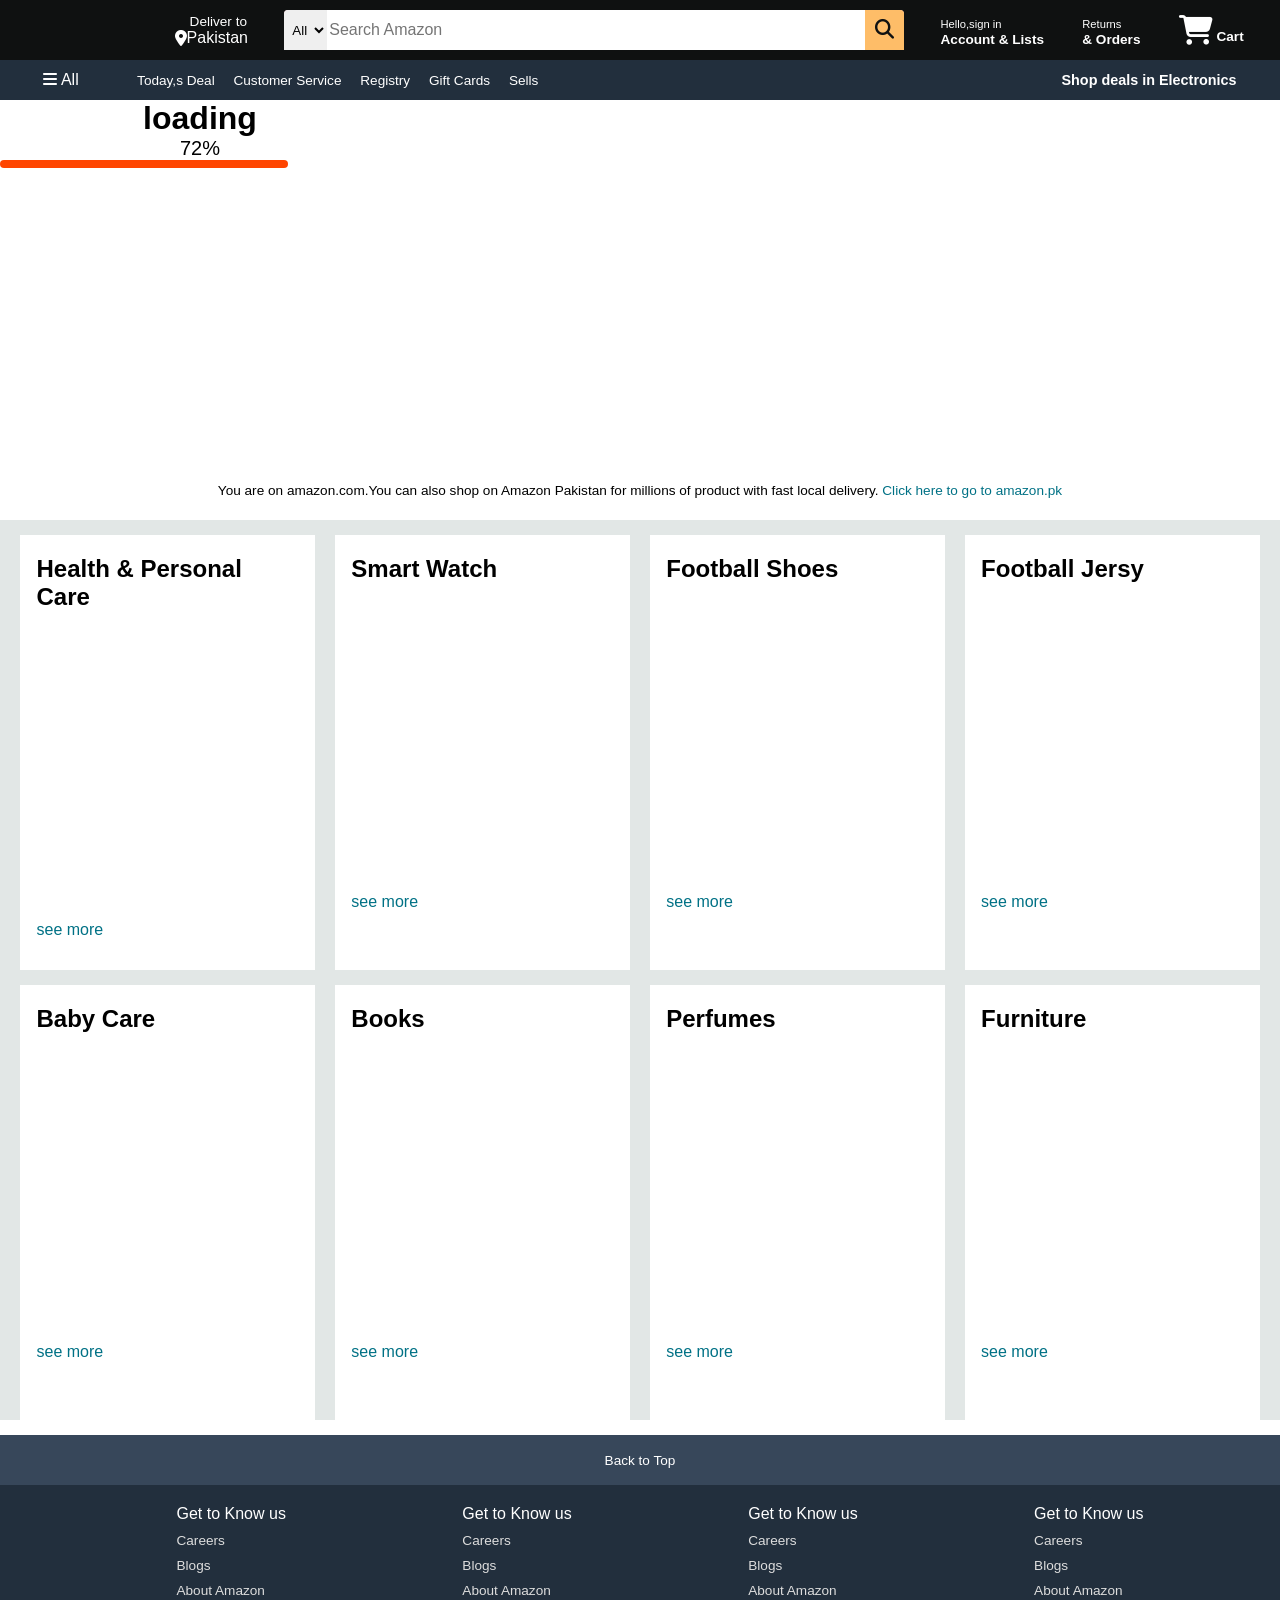
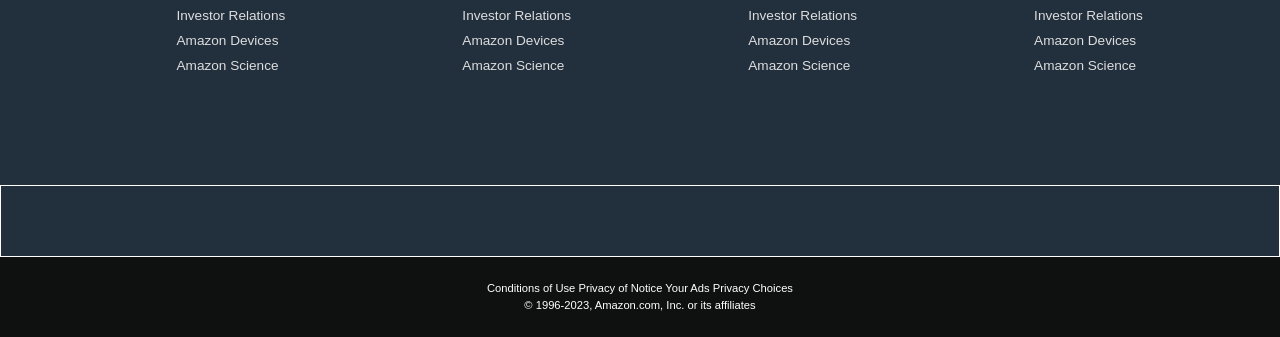
<file: JS projects/WebSite/index.html>
<!DOCTYPE html>
<html lang="en">
<link>
    <meta charset="UTF-8">
    <meta name="viewport" content="width=device-width, initial-scale=1.0">
    <title> WEBSITE</title>
    <link rel="stylesheet" href="https://cdnjs.cloudflare.com/ajax/libs/font-awesome/6.4.2/css/all.min.css" integrity="sha512-z3gLpd7yknf1YoNbCzqRKc4qyor8gaKU1qmn+CShxbuBusANI9QpRohGBreCFkKxLhei6S9CQXFEbbKuqLg0DA==" crossorigin="anonymous" referrerpolicy="no-referrer"/>
    <link rel = "stylesheet"href="style.css"> 
    
</head>
<body>
 
 <header>
    <div class="navbar">
    <div class="nav-logo border">
    <div class="logo"></div>

    </div>

    <div class="nav-address border">
        <p class="add-first">Deliver to</p>
        <div class="add-icon">
            
            <i class="fa-solid fa-location-dot"></i>
            <p class="add-second">Pakistan</p>

        </div>
    </div>

    <div class="nav-search">
        <select class="search-select">
            <option>All</option>
        </select>
        <input placeholder="Search Amazon"class="search-input"> 
        <div class="search-icon">
        <i class="fa-solid fa-magnifying-glass"></i>
        </div>
        </div>

        <div class="nav-signin border">
            <p><span>Hello,sign in</span></p>
            <p class="nav-second"> Account & Lists</p>

        </div>

        <div class="nav-return border">
            <p><span>Returns</span></p>
            <p class="nav-second">& Orders</p>

        </div>

        <div class="nav-cart border">
            <i class="fa-solid fa-cart-shopping"></i>
            Cart

        </div>
        </div>
    


        <div class="panel">
            <div class="panel-all">
                <i class="fa-solid fa-bars"></i>
                All

            </div>
            <div class="panel-ops">
               <p>Today,s Deal</p>
                <p> Customer Service</p>
                <p> Registry</p>
                <p> Gift Cards</p>
                <p>Sells</p>
                

                </div> 

                  <div class="panel-deals">
                    Shop deals in Electronics
                  </div>
                
                
              
            </div>
    </div>
 </header>
 <div class="container">
    <h1>loading</h1>
    <div class="counter">0%</div>
    <hr class="loading-bar-back" />
    <hr class="loading-bar-front" />
</div>

                <div class="hero-section">
                    <div class="hero-msg">
                        <p> You are on amazon.com.You can also shop on Amazon Pakistan for millions of product with fast local delivery. <a>Click here to go to amazon.pk</a></p>
                    </div>

                </div>

             <div class="shop-section">
                 <div class=" box1 box">
                    <div class="box-content">
                    <h2>Health & Personal Care</h2>
                       <div class="box-img"style="background-image:url('https://m.media-amazon.com/images/I/71jEpAbsrDL._AC_UF1000,1000_QL80_.jpg')";></div>
                        <p>see more</p>

               </div>
                     </div>


                <div class="box2 box">
                    <div class="box-content">
                    <h2>Smart Watch</h2>
                <div class="box-img"style="background-image:url('https://m.media-amazon.com/images/G/31/img21/Watches2023/Aug/Luxe_store/SBCs/Smart._SS400_QL85_.jpg')";></div>
                <p>see more</p> 
                  
                </div>
                    </div>


                <div class="box3 box">
                    <div class="box-content">
                    <h2>Football Shoes</h2>
                <div class="box-img"style="background-image:url('https://m.media-amazon.com/images/I/51lEznzIAML._SY695_.jpg')";></div>
                <p>see more</p>

                </div>
                     </div>

                <div class="box4 box">
                    <div class="box-content">
                    <h2>Football Jersy </h2>
                <div class="box-img"style="background-image:url('https://m.media-amazon.com/images/I/61NDOsRGaIL._AC_UY1000_.jpg')";></div>
                <p>see more</p>

                </div>
                    </div>



                <div class="box5 box">
                    <div class="box-content">
                    <h2>Baby Care</h2>
                <div class="box-img"style="background-image:url('https://static-01.daraz.pk/p/ed14f4f3b07c1848dca772946d516878.jpg')";></div>
                <p>see more</p>

                </div>
                     </div>


                <div class="box6 box">
                    <div class="box-content">
                    <h2>Books</h2>
                <div class="box-img"style="background-image:url('https://imaginationsoup.net/wp-content/uploads/2021/10/Magic-Tree-House-The-Graphic-NOvel-Dinosaurs-Before-Dark-669x1024.jpeg')";></div>
                <p>see more</p>

                </div>
                      </div>


                <div class="box7 box">
                    <div class="box-content">
                    <h2>Perfumes</h2>
                <div class="box-img"style="background-image:url('https://www.oshi.pk/images/products/5f9038af376b6.webp')";></div>
                <p>see more</p>

                </div>
                      </div>


                <div class="box8 box">
                    <div class="box-content">
                    <h2>Furniture</h2>
                <div class="box-img"style="background-image:url('https://myhomestore.pk/cdn/shop/products/nestingcoffeetable2.jpg?v=1675074909')";></div>
                <p>see more</p>

                </div>
</div>
      </div>
                    <footer>
                        <div class="foot-panel1">
                           Back to Top
                        </div>
                        
                        <div class="foot-panel2">
                            <ul>
                                <p>Get to Know us</p>
                                <a>Careers</a>
                                <a>Blogs</a>
                                <a>About Amazon</a>
                                <a>Investor Relations</a>
                                <a>Amazon Devices</a>
                                <a>Amazon Science</a>
                            </ul>

                            <ul>
                                <p>Get to Know us</p>
                                <a>Careers</a>
                                <a>Blogs</a>
                                <a>About Amazon</a>
                                <a>Investor Relations</a>
                                <a>Amazon Devices</a>
                                <a>Amazon Science</a>
                            </ul>

                            <ul>
                                <p>Get to Know us</p>
                                <a>Careers</a>
                                <a>Blogs</a>
                                <a>About Amazon</a>
                                <a>Investor Relations</a>
                                <a>Amazon Devices</a>
                                <a>Amazon Science</a>
                            </ul>

                            <ul>
                                <p>Get to Know us</p>
                                <a>Careers</a>
                                <a>Blogs</a>
                                <a>About Amazon</a>
                                <a>Investor Relations</a>
                                <a>Amazon Devices</a>
                                <a>Amazon Science</a>
                            </ul>

                         </div>
                         
                         <div class="foot-panel3">
                            <div class="logo"></div>
                         </div>

                         <div class="foot-panel4">
                            <div class="pages">
                                <a>Conditions of Use</a>
                                <a>Privacy of Notice</a>
                                <a>Your Ads Privacy Choices</a>
                            </div>

                            <div class="copyright">
                                © 1996-2023, Amazon.com, Inc. or its affiliates

                               
                               

                            </div>

                             </div>
                         

                           
                         

                      </footer>





                                
                            
                        
                     
 





                      <script src="script.js"></script> 
</body>
</html>
</file>
<file: JS projects/WebSite/style.css>
* {
    margin: 0;
    font-family: Arial;
    border:border-box;
}

.navbar {
    

    height: 60px;
    background-color: #0f1111;
    color:white;
    display: flex;
    align-items: center;
    justify-content:space-evenly ;
}
 .nav-logo {
    
    height: 50px; 
    width: 100px;
 }
.logo {
    background-image: url(https://image.shutterstock.com/image-photo/image-260nw-2292992631.jpg);
    background-size: cover;
    height: 50px;
    width: 100px;
}

.border {

    border: 2px solid transparent
}

.border:hover {
   border: 1.5px solid white;
}

/** box2 **/

.add-first{
    color: cccccc;
    font-size: 0.85rem;
    margin-left: 15px ;

}

.add-second{
    font-size: 1rem;

}

.add-icon{
    display: flex;
    align-items: center;
}

/** box3**/

.nav-search{
    display: flex;
    justify-content: space-evenly;
    background-color: pink;
    width: 620px;
    height: 40px;
    border-radius: 4px;
}

.search-select{
    background-color: f3f3f3;
    width: 50px;
    text-align: center;
    border-top-left-radius: 4px;
    border-bottom-left-radius: 4xp;
    border: none;
}

.search-input{
    width: 100%;
    font-size: 1rem;
    border: none;
}

.search-icon{
    width: 45px;
    display: flex;
    justify-content: center;
    align-items: center;
    font-size: 1.2rem;
    background-color:#febd68 ;
    border-top-right-radius: 4px;
    border-bottom-right-radius: 4xp;
    color: #0f1111;

}

.nav-search:hover{
    border: 2px solid orange;
}

/** box4 **/

span{
    font-size:  0.7rem; 
}
.nav-second{
    font-size: 0.85rem;
    font-weight: 700;
}

/** box5 **/
.nav-cart i {
    font-size: 30px;

}

.nav-cart{
    font-size: 0.85rem;
    font-weight: 700;
}

/** panel **/
.panel{
    height: 40px;
    background-color: #222f3d;
    display: flex;
    color: white;
    align-items: center;
    justify-content: space-evenly;
}
.panel-ops p{
    display: inline;
    margin-left: 15px;

}

.panel-ops{
    width: 70%;
    font-size: 0.85rem;
}

.panel-deals{
    font-size: 0.9rem;
    font-weight: 700;

}
/** hero section**/

.hero-section{
    background-image: url('https://thefloorplanet.com/blog/wp-content/uploads/2018/07/Amazon-Products-From-Pakistan.jpg');
    background-size: cover;
    height: 350px;
    display: flex;
    justify-content: center;
    align-items:flex-end ;
    margin-bottom: 10px;
}

.hero-msg{
    background-color: white;
    color: black;
    height: 40px;
    display: flex;
    align-items: center;
    justify-content: center;
    font-size: 0.85rem;
    width: 80%;

}

.hero-msg a{
    color: #007185;
}

/** shop section **/

.shop-section {
    display:flex;
    flex-wrap: wrap;
    justify-content:space-evenly;
    background-color:#e2e7e6 ;
}

.box {
  
    height:400px;
    width:23%;
    background-color:white;
    padding:20px 0px 15px;
    margin-top:15px;
}

.box-img  {
    height:300px;
    background-size:cover;
    margin: top 10px;
    margin-bottom:10px;

}


.box-content {
    margin-left:1rem;
    margin-right:1rem;
    
}

 .box-content p {
    color:#007185;

 }

 /** Footer**/

 footer{
    margin-top:15px ;
 }

 .foot-panel1{ 
    background-color: #37475a ;
    color: white;
    height: 50px;
    display: flex;
    justify-content: center;
    align-items: center;
    font-size: 0.85rem;
 }

 .foot-panel2{
    background-color: #222f3d;
    color: white;
    height: 300px ;
    display: flex;
    justify-content: space-evenly;
 }

 ul{
    margin-top: 20px;
 }

 ul a {

    display: block;
    font-size: 0.85rem ;
    margin-top: 10px;
    color: #dddddd;
 }

 .foot-panel3{
    background-color: #222f3d;
    color: white;
    border: 0.5px solid white;
    height: 70px;
    display: flex;
    justify-content: center;
    align-items: center;
 }

 .logo{
    background-image:url(https://image.shutterstock.com/image-photo/image-260nw-2292992631.jpg);
    background-size: cover;
    height: 50px;
    width: 100px;


 }

 .foot-panel4 {
    background-color: #0f1111;
    color: white;
    height: 80px;
    font-size: 0.7rem;
    text-align: center;
   
 }

.pages {
    
    padding-top: 25px;
}

.copyright {

    padding-top: 5px;

}

body1 {
    font-family: cursive;
    color: black;
    background-color: #849f9f;
    height: 100vh;
}

.container {
    text-align: center;
    width: 400px;
    position:relative;
}

.counter {
    font-size: 20px;
}

.loading-bar-back{
    position: absolute;
    height: 8px;
    background-color: lightgrey;
    width: 0%;
    border-radius: 5px;
    border: none;
} 

.loading-bar-front {
    position: absolute;
    height: 8px;
    background-color: orangered;
    width: 0%;
    border-radius: 5px;
    border: none;
    
}
</file>
